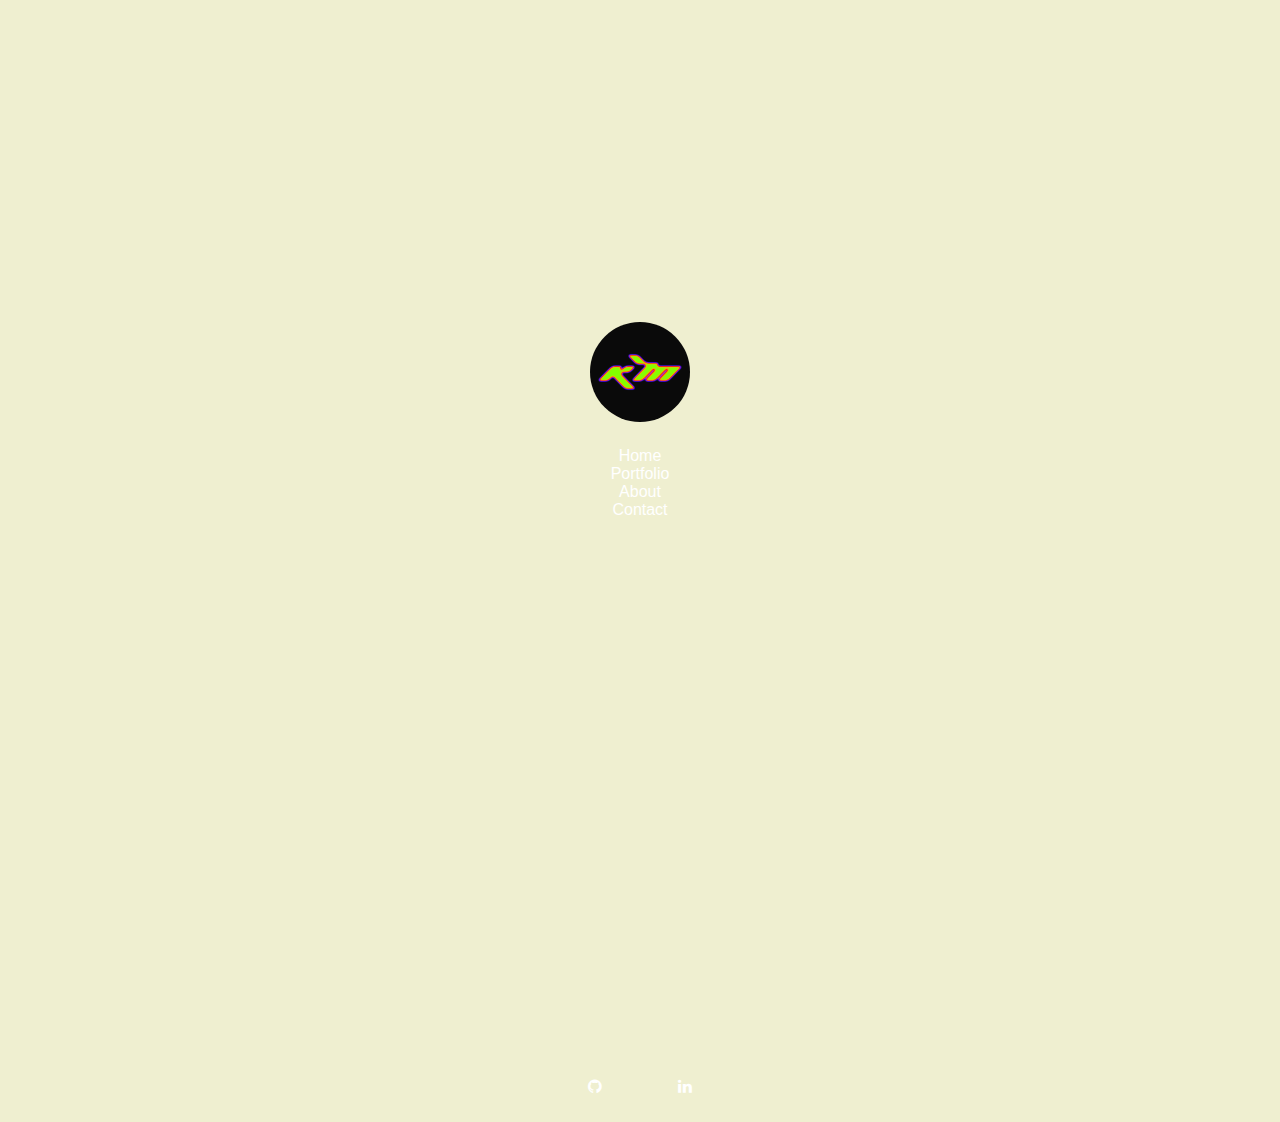
<file: index.html>
<!DOCTYPE html>
<html lang="en">
<head>
    <meta charset="UTF-8">
    <meta name="viewport" content="width=device-width, initial-scale=1.0">
    <link rel="stylesheet" href="./style.css">
    <link rel="stylesheet" href="https://cdnjs.cloudflare.com/ajax/libs/font-awesome/4.7.0/css/font-awesome.min.css">
    <title>Personal Site</title>
</head>
<body>
    <div class="box">
    <img class="km-logo" src="./km_blur.png"/>
    <ul class="nav">
        <li><a href="./index.html">Home</a></li>
        <li><a href="./portfolio.html">Portfolio</a></li>
        <li><a href="./about.html">About</a></li>
        <li><a href="./contact.html">Contact</a></li>
    </ul>
    </div>
</body>
<footer>
    <div class="social">
        <a href="https://github.com/kmerediith" class="fa fa-github"></a>
        <a href="https://www.linkedin.com/in/kyle-meredith-6590241a4/" class="fa fa-linkedin"></a>
    </div>
</footer>
</html>
</file>
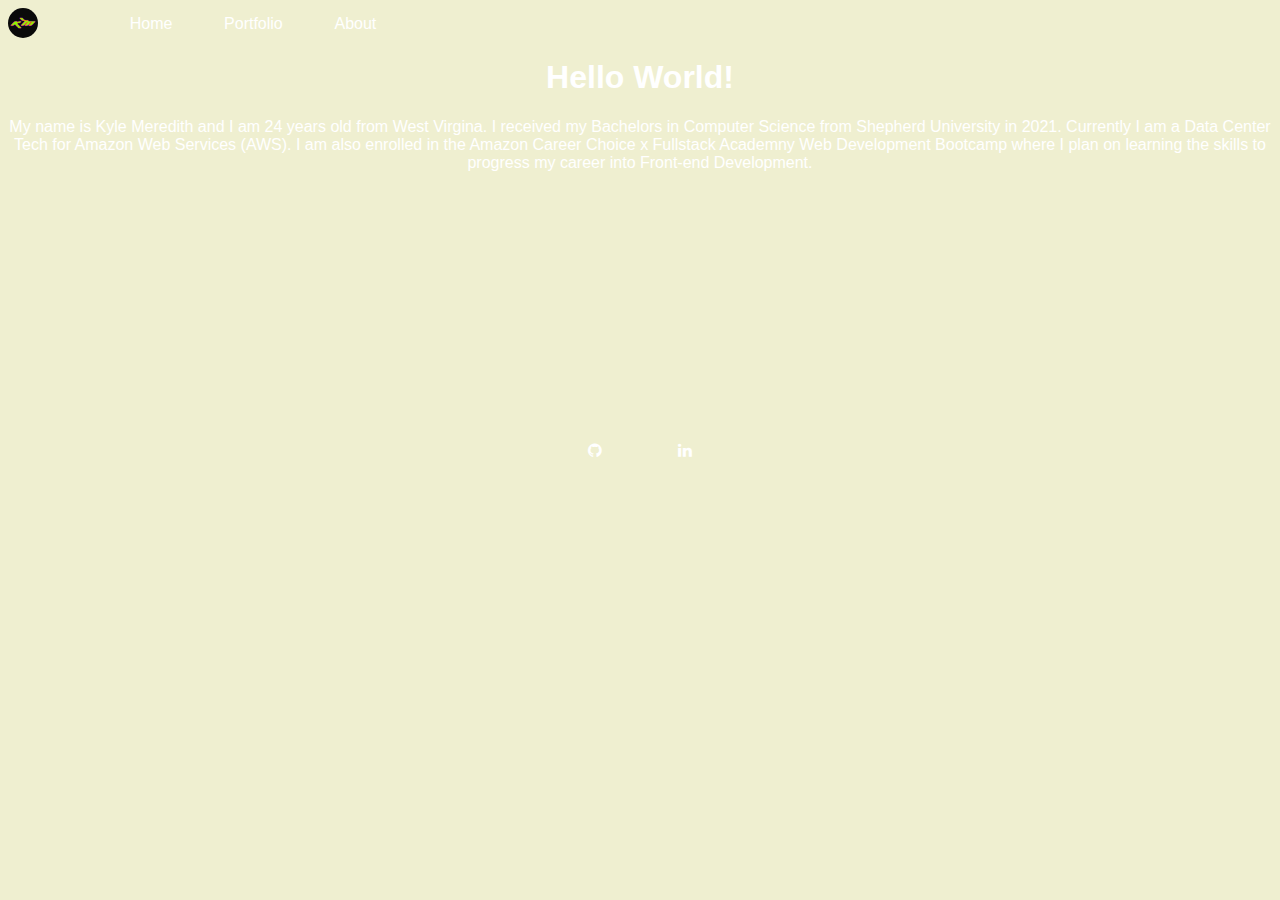
<file: about.html>
<!DOCTYPE html>
<html lang="en">
<head>
    <meta charset="UTF-8">
    <meta name="viewport" content="width=device-width, initial-scale=1.0">
    <link rel="stylesheet" href="./style.css">
    <link rel="stylesheet" href="https://cdnjs.cloudflare.com/ajax/libs/font-awesome/4.7.0/css/font-awesome.min.css">
    <title>About</title>
</head>
<body>
    <div class="top-nav">
    <img class="logo" src="./km_blur.png" alt="logo"/>
    <ul class="nav-buttons">
        <li id="top-nav-list"><a href="./index.html">Home</a></li>
        <li id="top-nav-list"><a href="./portfolio.html">Portfolio</a></li>
        <li id="top-nav-list"><a href="./about.html">About</a></li>
    </ul>
</div>
<div class="main-section">
    <h1>Hello World!</h1>
    <p>My name is Kyle Meredith and I am 24 years old from West Virgina. I received my Bachelors in Computer Science from Shepherd University in 2021. Currently I am a Data Center Tech for Amazon Web Services (AWS). I am also enrolled in the Amazon Career Choice x Fullstack Academny Web Development Bootcamp where I plan on learning the skills to progress my career into Front-end Development.  </p>
</div>
</div>
</body>
<footer>
    <div class="social">
        <a href="https://github.com/kmerediith" class="fa fa-github"></a>
        <a href="https://www.linkedin.com/in/kyle-meredith-6590241a4/" class="fa fa-linkedin"></a>
    </div>
</footer>
</html>
</file>
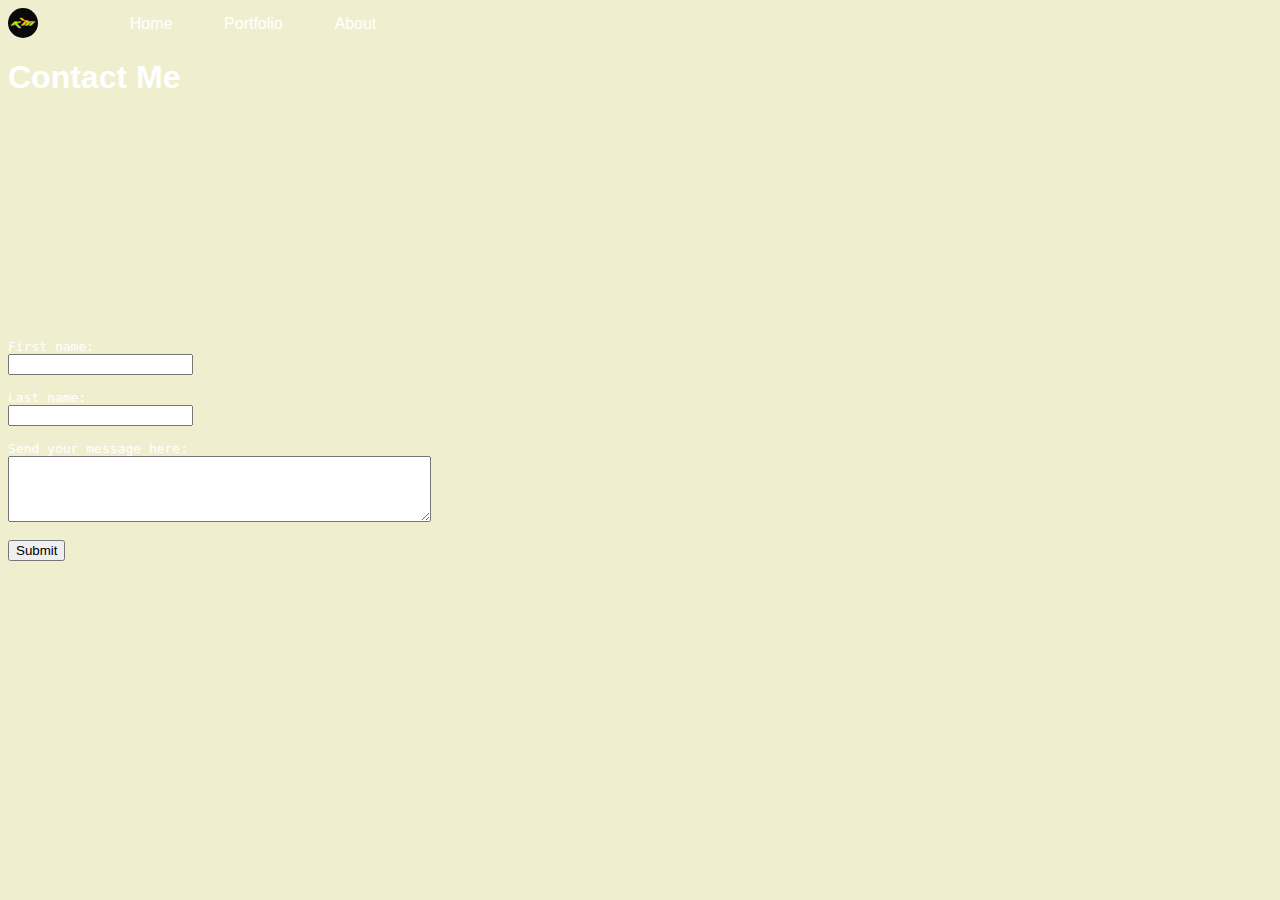
<file: contact.html>
<!DOCTYPE html>
<html lang="en">
<head>
    <meta charset="UTF-8">
    <meta name="viewport" content="width=device-width, initial-scale=1.0">
    <link rel="stylesheet" href="./style.css"/>
    <title>Document</title>
</head>
<body>
    <div class="top-nav">
        <img class="logo" src="./km_blur.png" alt="logo"/>
        <ul class="nav-buttons">
            <li id="top-nav-list"><a href="./index.html">Home</a></li>
            <li id="top-nav-list"><a href="./portfolio.html">Portfolio</a></li>
            <li id="top-nav-list"><a href="./about.html">About</a></li>
        </ul>
    </div>
    <div>
       <h1>Contact Me</h1>
        <div class="form">
            <form>
                <label for="firstName">First name:</label><br>
              <input type="text" id="firstName" name="firstName"><br><br>
              <label for="lastName">Last name:</label><br>
              <input type="text" id="lastName" name="lastName"><br><br>
              <label for="freeform">Send your message here:</label><br>
              <textarea id="freeform" name="freeform" rows="4" cols="50">
              </textarea><br><br>
              <input type="submit" value="Submit">
              </form>
            </div>
        </div>
    </div>
</body>
</html>
</file>
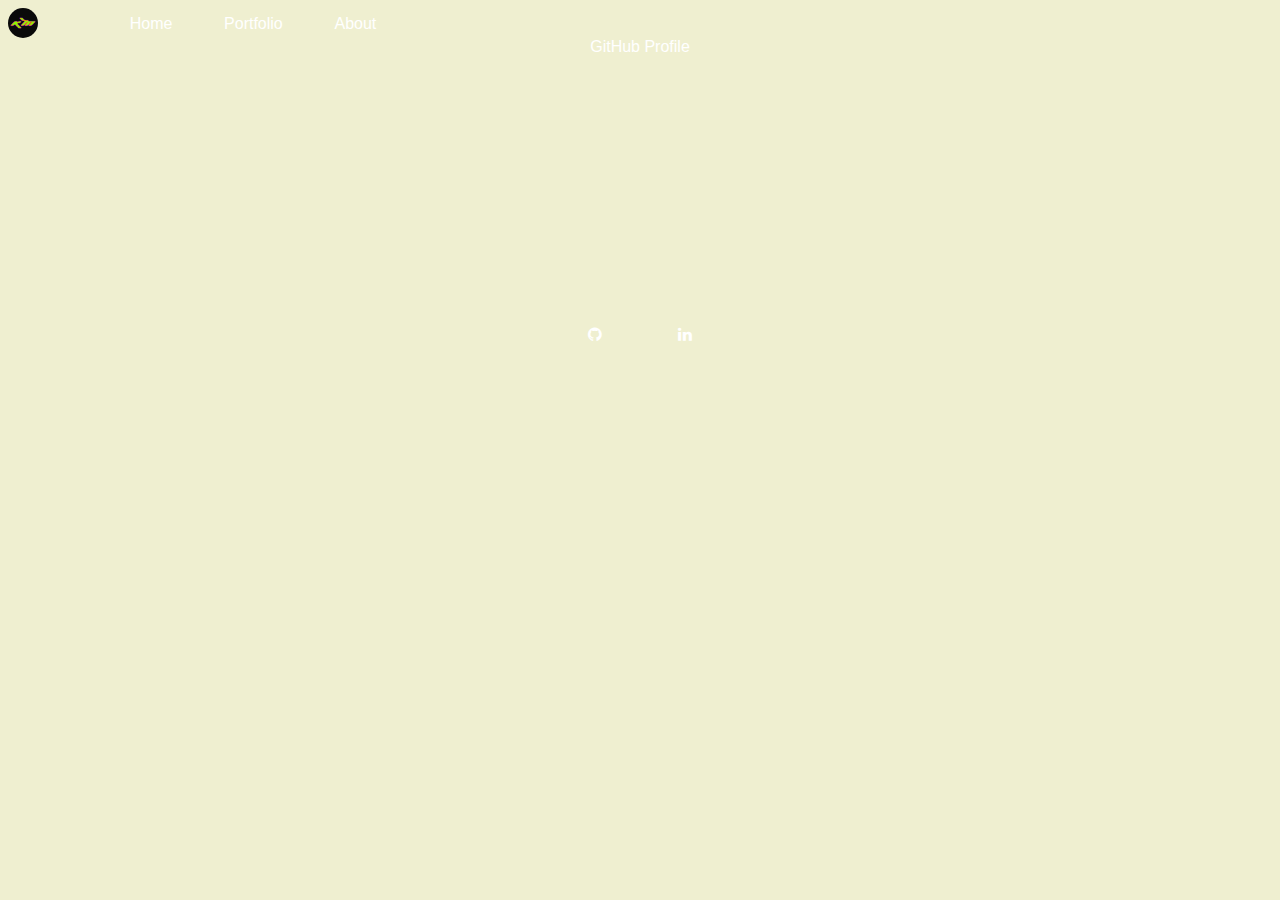
<file: portfolio.html>
<!DOCTYPE html>
<html lang="en">
<head>
    <meta charset="UTF-8">
    <meta name="viewport" content="width=device-width, initial-scale=1.0">
    <link rel="stylesheet" href="./style.css">
    <link rel="stylesheet" href="https://cdnjs.cloudflare.com/ajax/libs/font-awesome/4.7.0/css/font-awesome.min.css">
    <title>Portfolio</title>
</head>
<body>
    <div class="top-nav">
        <img class="logo" src="./km_blur.png" alt="logo"/>
        <ul class="nav-buttons">
            <li id="top-nav-list"><a href="./index.html">Home</a></li>
            <li id="top-nav-list"><a href="./portfolio.html">Portfolio</a></li>
            <li id="top-nav-list"><a href="./about.html">About</a></li>
        </ul>
    </div>
    <div class="main-section">
        <a href="https://github.com/kmerediith">GitHub Profile</a>
    </div>
</div>
</body>
<footer>
    <div class="social">
        <a href="https://github.com/kmerediith" class="fa fa-github"></a>
        <a href="https://www.linkedin.com/in/kyle-meredith-6590241a4/" class="fa fa-linkedin"></a>
    </div>
</footer>
</html>
</file>
<file: style.css>
.title{
    text-align: center;
}
.nav{
    text-align: center;
    list-style: none;
    margin: 0;
    padding: 0;
}
.top-nav{
    display: flex;
    justify-content: flex-start;
    height: 30px;
}
.nav-buttons{
    width: 350px;
    display: flex;
    justify-content: space-evenly;
    align-items: center;
}
#top-nav-list{
    display: inline-block;
}
.box{
    display: flex;
    align-items: center;
    justify-content: center;
    flex-direction: column;
    width: 100%;
    height: 800px; 
}
.logo{
    border-radius: 100%;
}
body{
    background-color: #EFEFD0;
    color: white;
    font-family: Arial, Helvetica, sans-serif;
}
li a{
    color: white;
    text-decoration: none;
}
a:hover{
    color: #FF6B35;
}
a{
    color: white;
    text-decoration: none;
}
.main-section{
    text-align: center;

}
.social{
    display: flex;
    flex-direction: row;
    justify-content: center;
}
.fa {
    padding: 20px;
    font-size: 30px;
    width: 50px;
    text-align: center;
    text-decoration: none;
  }
footer{
    margin-top: 250px;
}
.form{
    display: flex;
    justify-content: center;
    align-items: center;
    font-family: monospace;
    position: absolute;
    top: 50%;
    -ms-transform: translateY(-50%);
    transform: translateY(-50%);
}
.km-logo{
    width: 100px;
    height: 100px;
    padding: 25px;
    border-radius: 100%;
}
</file>
